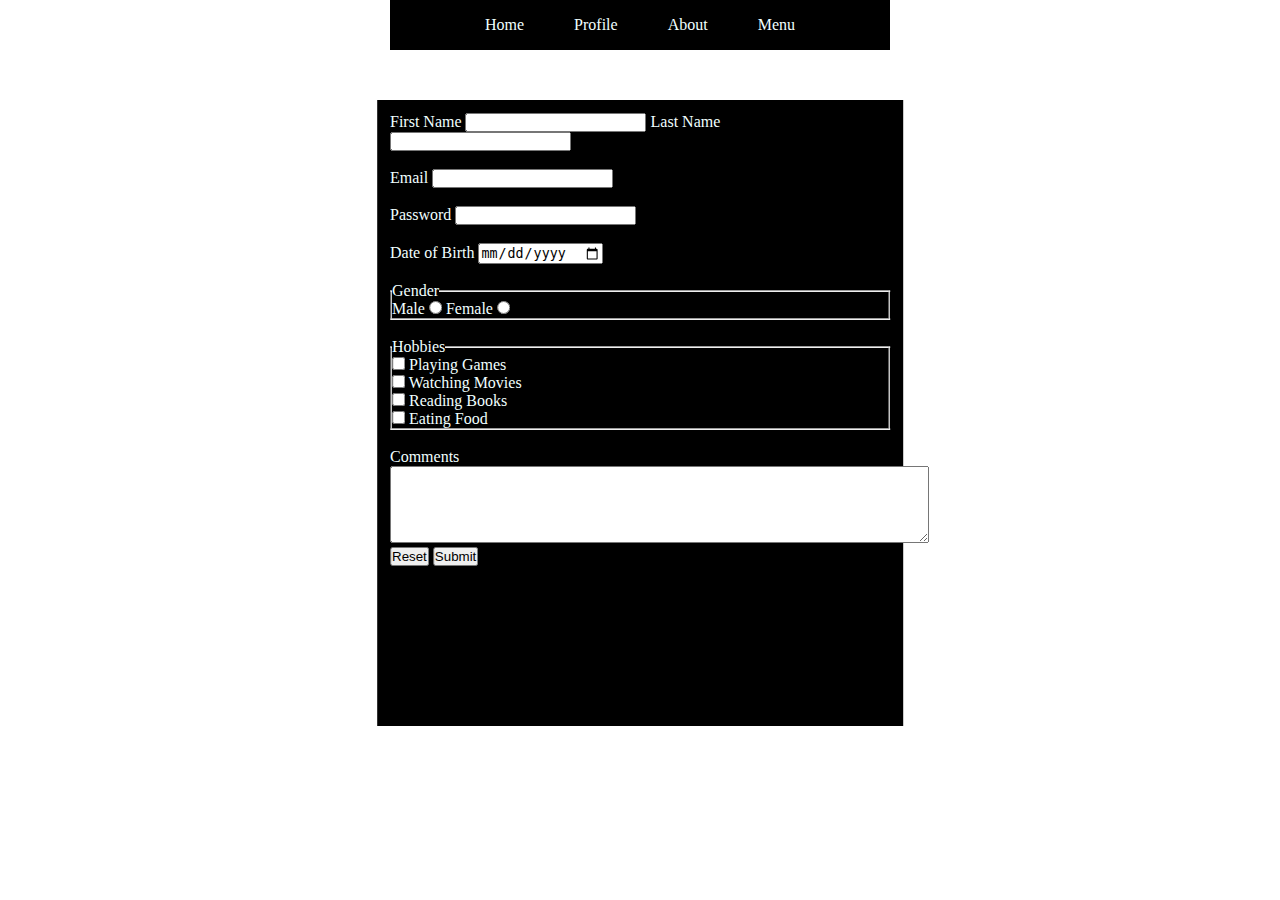
<file: index.html>
<!DOCTYPE html>
<html lang="en">
<head>
    <meta charset="UTF-8">
    <meta name="viewport" content="width=device-width, initial-scale=1.0">
    <title>SampleForm</title>
    <link rel="stylesheet" href="Styles/form.css">
</head>
<body>
    <header>
        <nav class="nav_bar">
            <ul style="list-style-type: none;">
                <li>Home</li>
                <li>Profile</li>
                <li>About</li>
                <li>Menu</li>
            </ul>
        </nav>
    </header>
    <main>
        <section class="form_size">
            <form action="profile.html">
                <label for="">First Name</label>
                <input type="text">
                <label for="">Last Name</label>
                <input type="text">
                <br><br>
                <label for="">Email</label>
                <input type="email" name="" id="">
                <br><br>
                <label for="">Password</label>
                <input type="password" name="" id="">
                <br><br>
                <label for="">Date of Birth</label>
                <input type="date" name="" id="">
                <br><br>
                <fieldset>
                    <legend>
                        Gender
                    </legend>
                    <label for="">Male</label>
                    <input type="radio" name="gender" id="male">
                    <label for="">Female</label>
                    <input type="radio" name="gender" id="male">
                </fieldset>

                <br>

                <fieldset>
                    <legend>
                        Hobbies
                    </legend>
                    <input type="checkbox" name="" id="">
                    <label for="">Playing Games</label>
                    <br>
                    <input type="checkbox" name="" id="">
                    <label for="">Watching Movies</label>
                    <br>
                    <input type="checkbox" name="" id="">
                    <label for="">Reading Books</label>
                    <br>
                    <input type="checkbox" name="" id="">
                    <label for="">Eating Food</label>
                </fieldset>

                <br>

                <label for="">Comments</label>
                <textarea name="" id="" cols="65" rows="5"></textarea>
                
                <br>

                <button type="reset">Reset</button>

                <button type="submit">Submit</button>


            </form>
        </section>
    </main>
    <footer>

    </footer>
</body>
</html>
</file>
<file: Styles/form.css>
*{
    margin: 0;
    padding: 0;
}

.nav_bar{
    background-color: black;
    height: 50px;
    width: 500px;
    position: relative;
    left: 50%;
    transform: translate(-50%);
}

nav ul{
    color: azure;
    display: flex;
    gap: 50px;
    position: absolute;
    top: 50%;
    left: 50%;
    transform: translate(-50%, -50%);
}

.form_size{
    padding: 1%;
    background-color: black;
    height: 600px;
    width: 500px;
    position: relative;
    left: 50%;
    top: 50px;
    transform: translate(-50%);
}

form{
    color: azure;
}




/* nav ul{
    display: flex;
    gap: 30px;
}


nav{
    position: relative;
    left: 50%;
    top: 40%;
    transform: translate(-20%);
} */
</file>
